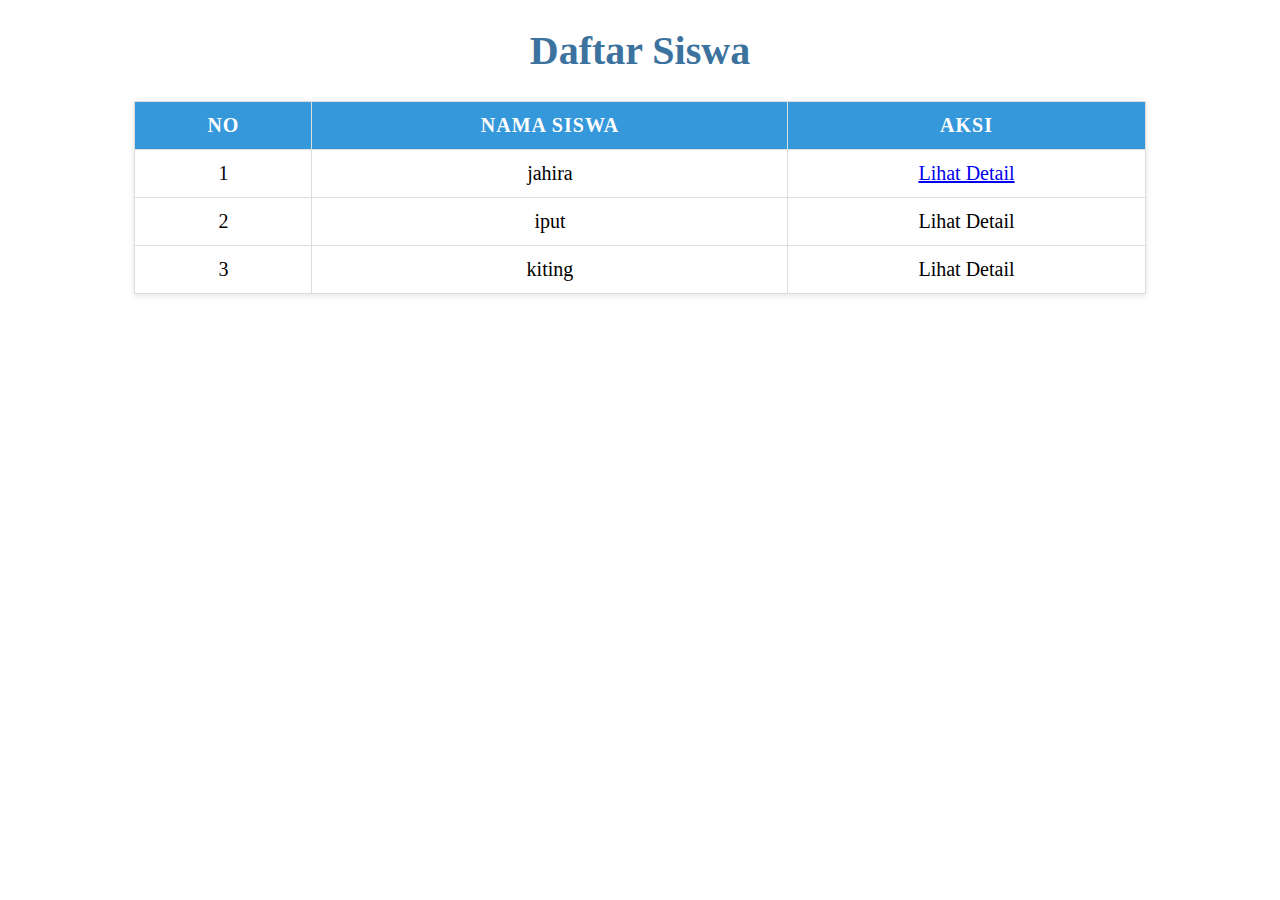
<file: index.html>
<!DOCTYPE html>
<html lang="en">
<head>
  <meta charset="UTF-8">
  <meta http-equiv="X-UA-Compatible" content="IE=Edge">
  <meta name="viewport" content="width=device-width, initial-scale=1">

  <title>Daftar Siswa</title>
  
  <!-- HTML -->
  <style type="text/css" media="all">
    h1 {
      text-align: center;
      color: #3C729E;
    }
    table {
      width: 80%;
      margin: auto;
      border-collapse: collapse;
      background: #FFFFFF;
      box-shadow: 0 2px 6px rgba(0,0,0,0.1);
    }
    th, td {
      padding: 12px 15px;
      text-align: center;
      border: 1px solid #ddd;
    }
    th {
      background-color: #3498db;
      color: white;
      text-transform: uppercase;
      letter-spacing: 1px;
    }

    }
    }
  </style>

  <!-- Custom Styles -->
  <link rel="stylesheet" href="./style.css">
</head>

<body>
  <h1>Daftar Siswa</h1>

<table border="0">
  <tr>
  <th>No</th>
 <th>Nama Siswa</th>   
  <th>Aksi</th>
  </tr>
  <tr>
    <td>1</td>
     <td>jahira</td>
     <td><a href="./jahira.html">Lihat Detail </td>
     </tr>
     <tr>
    <td>2</td>
     <td>iput</td>
     <td>Lihat Detail</td>
     </tr>
    <td>3</td>
     <td>kiting</td>
     <td>Lihat Detail</td>
     </tr>
</table>
</body>
</html>
</file>
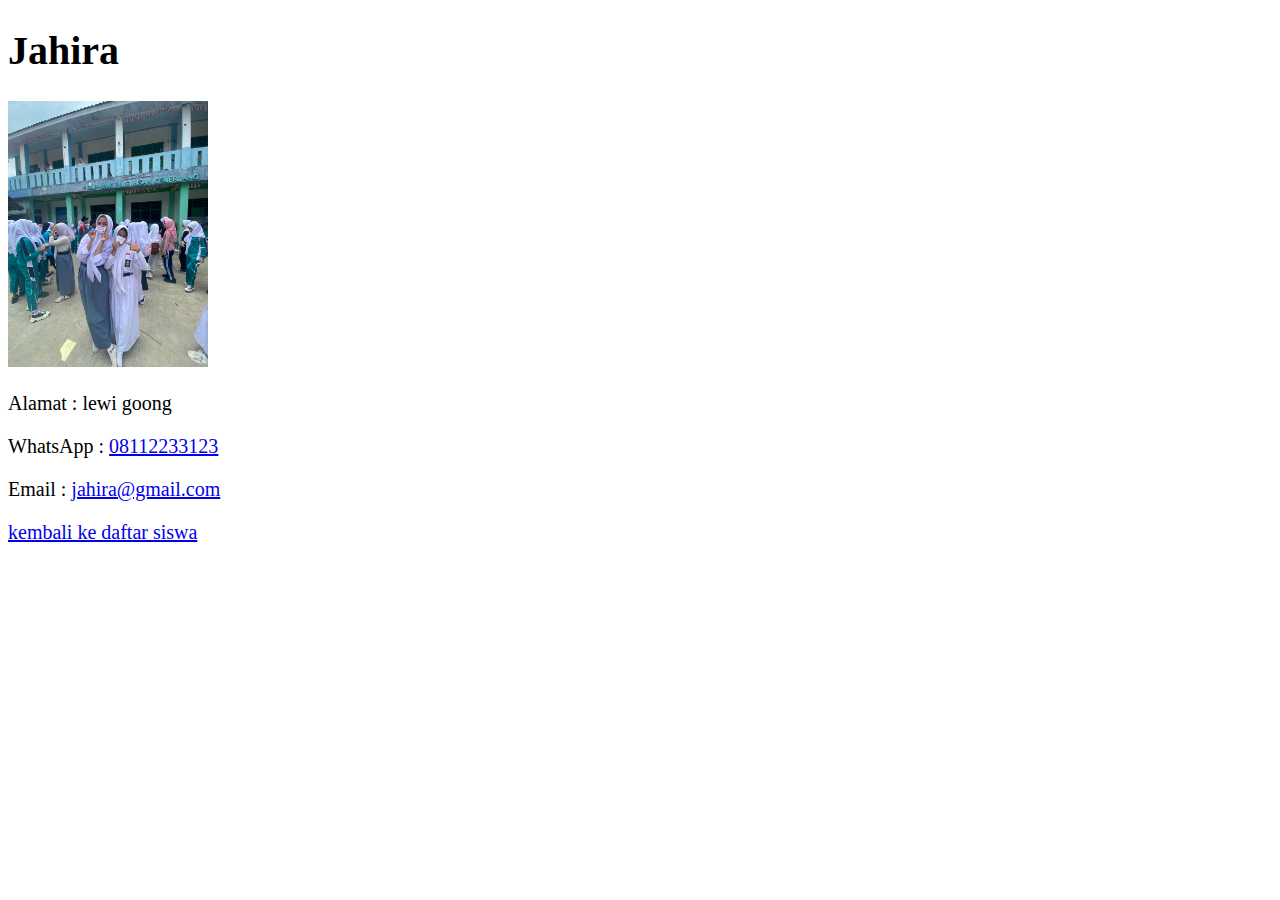
<file: jahira.html>
<!DOCTYPE html>
<html>

<head>
  <meta charset="UTF-8">
  <meta name="viewport" content="width=device-width, initial-scale=1">
  <title>Jahira</title>
  
    <link rel="stylesheet" href="./style.css">
</head>

<body>
<h1>Jahira</h1>

<img src="./foto/jahira.jpg" alt="Foto Jahira" width="200" />
<p>Alamat : lewi goong</p>
<p>WhatsApp : <a href="https://wa.me/628113322123">08112233123</a></p>
<p>Email : <a href="mailto:jahira@gmail.com">jahira@gmail.com</a></p>


<a href="./index.html">kembali ke daftar siswa</a>
</body>


</html
</file>
<file: style.css>
body {
    font-size: 15pt;
}
</file>
